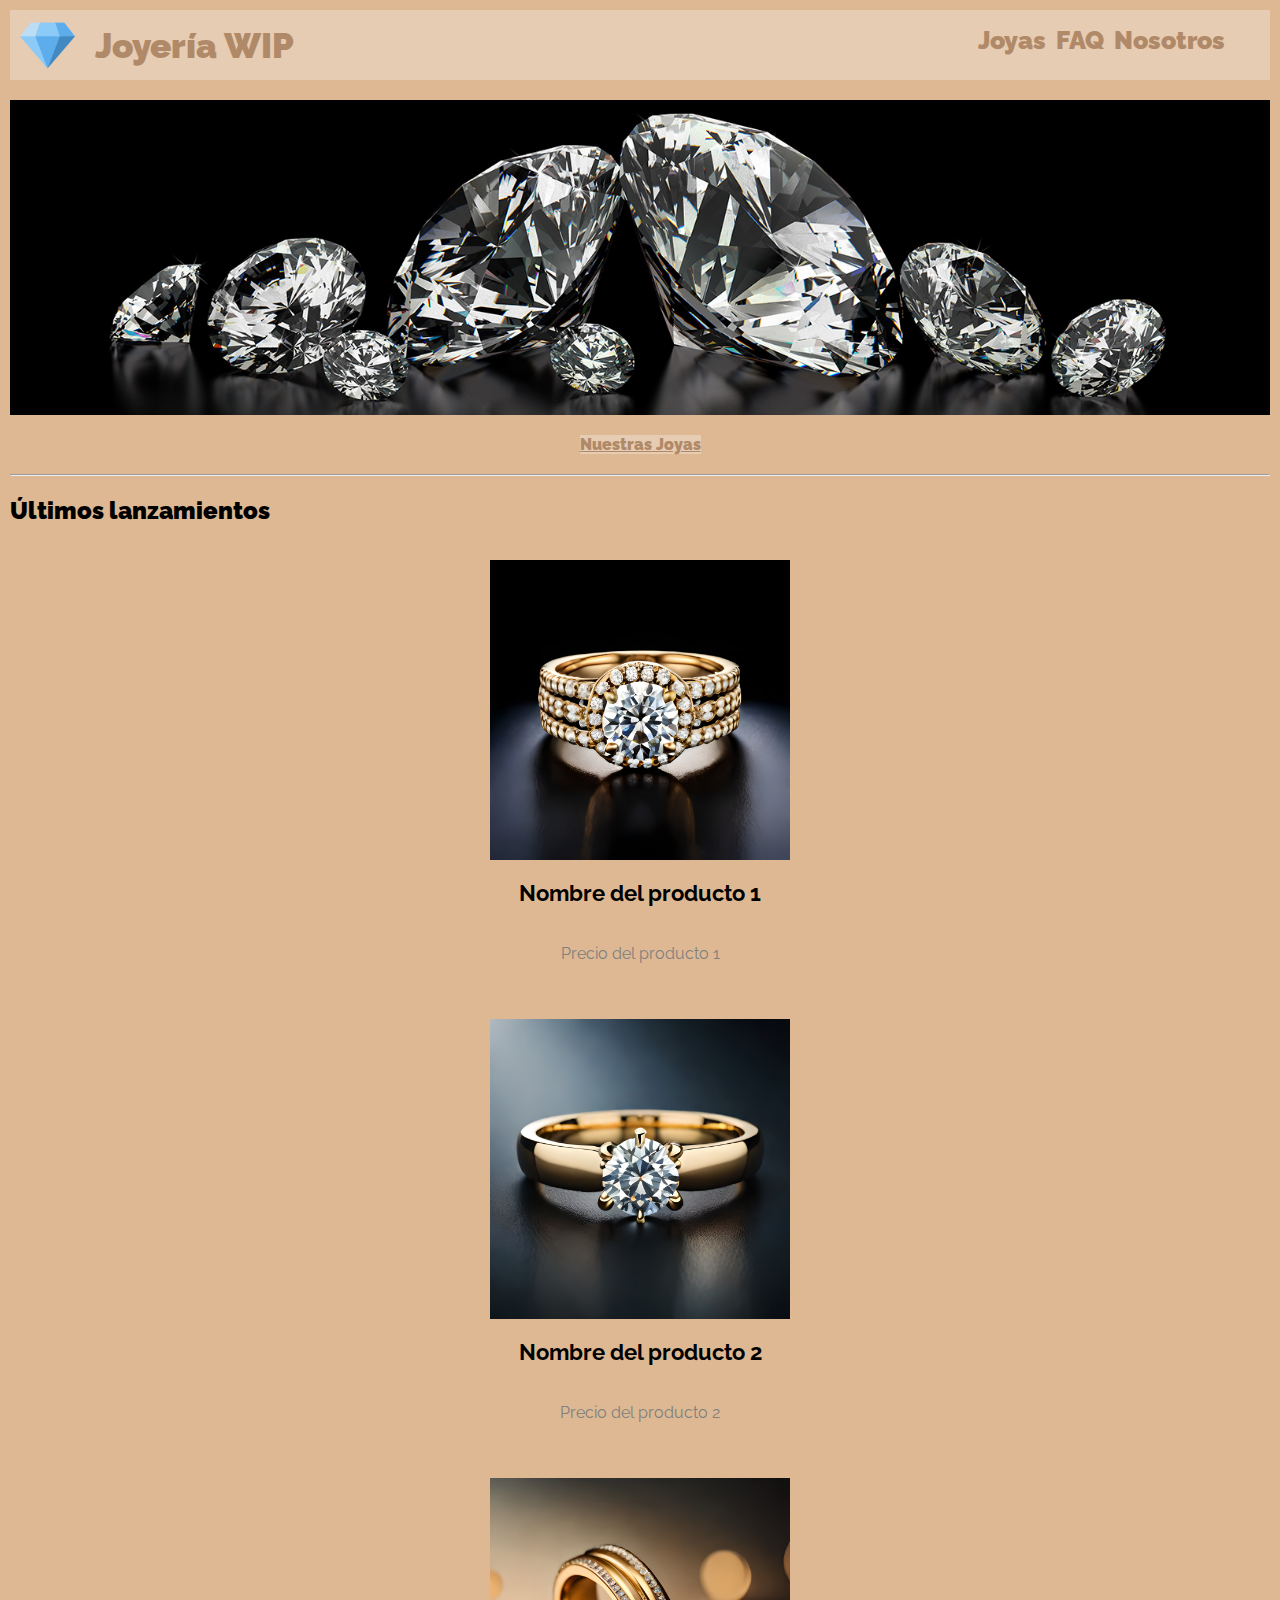
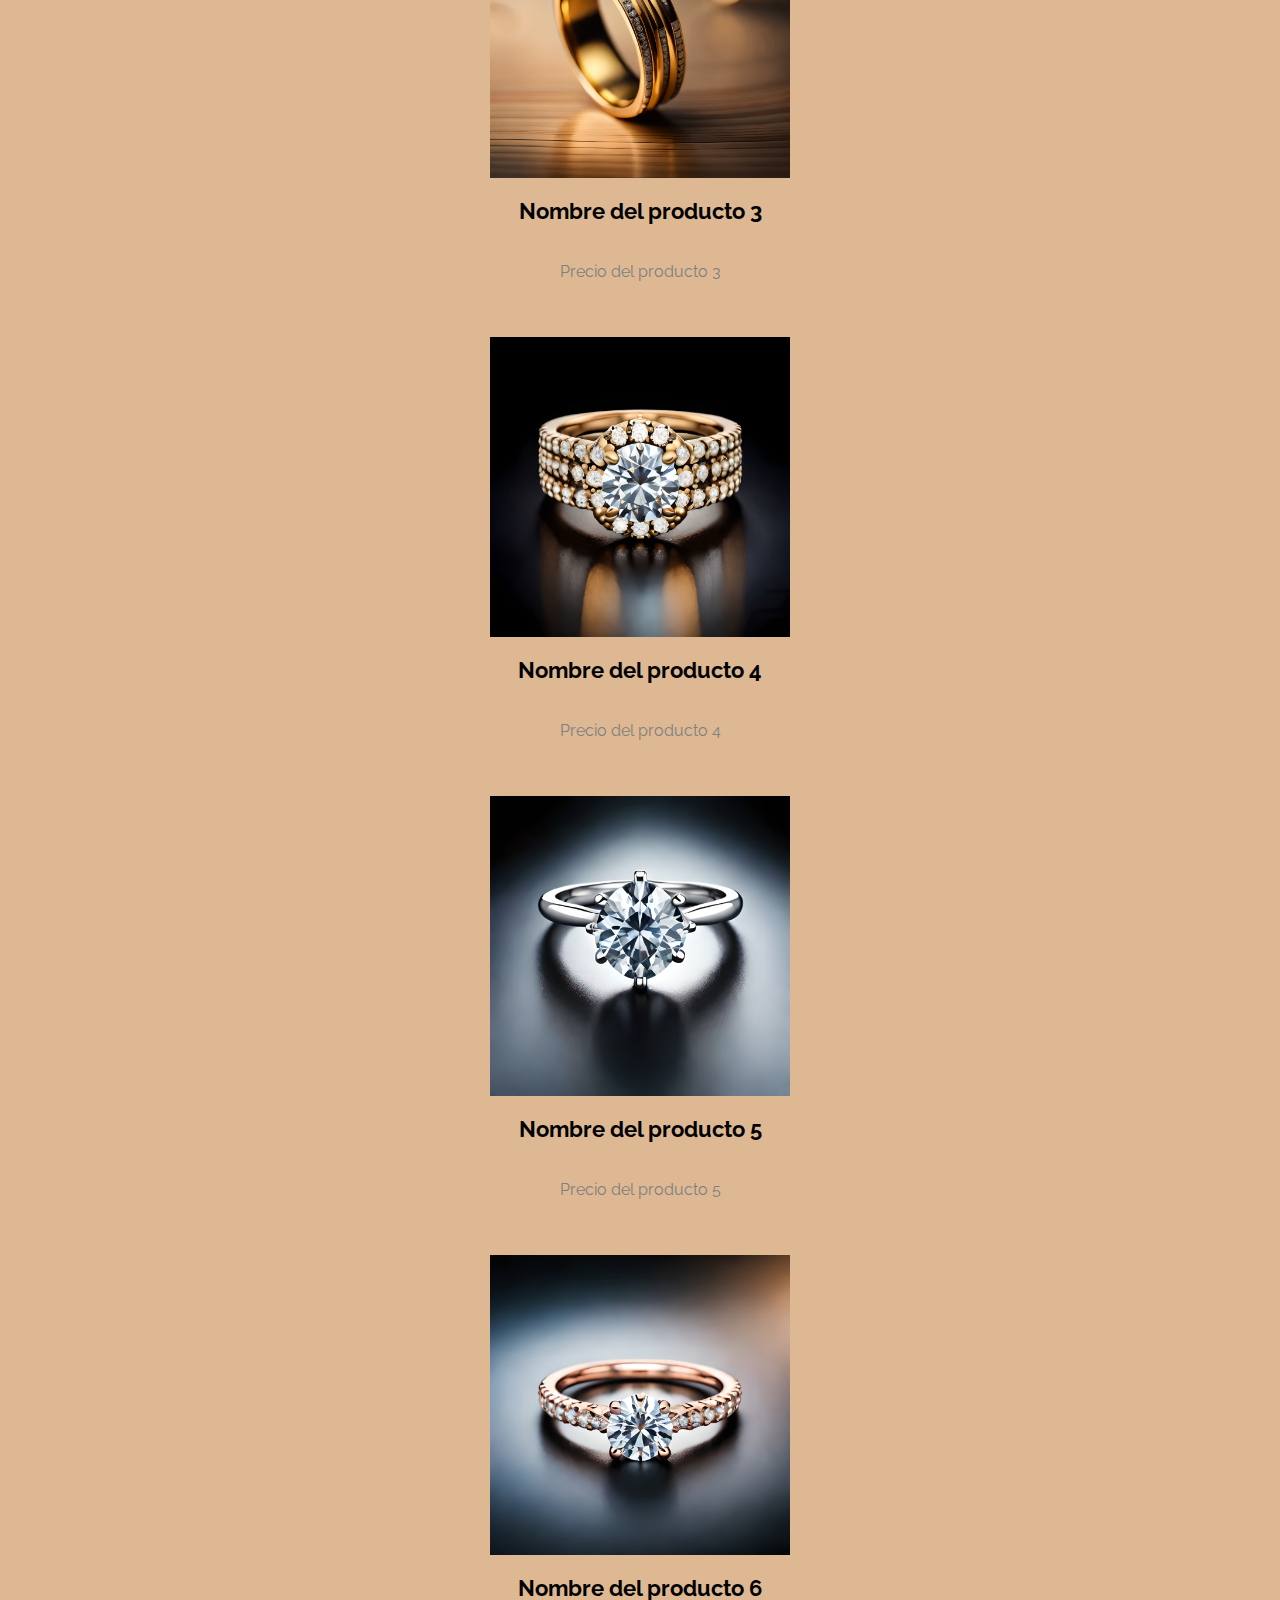
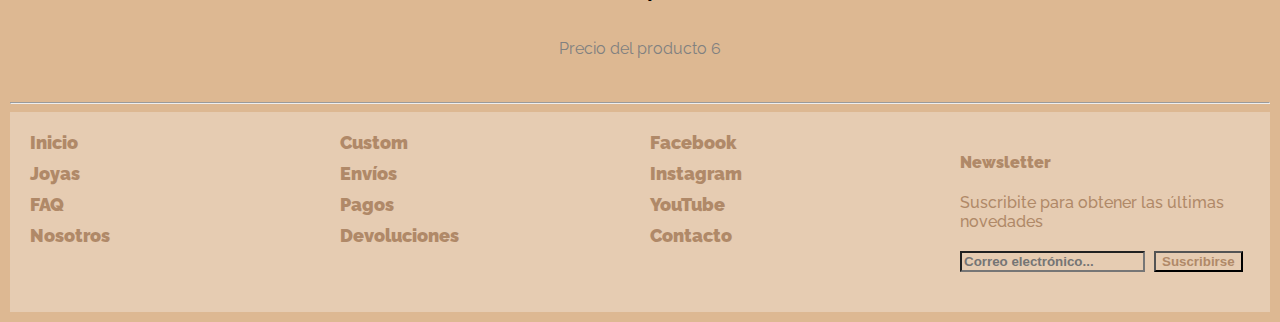
<file: index.html>
<!DOCTYPE html>
<html lang="en">

<head>
  <meta charset="UTF-8">
  <meta http-equiv="X-UA-Compatible" content="IE=edge">
  <meta name="viewport" content="width=device-width, initial-scale=1.0">
  <meta name="description" content="Ingresa al sitio para conocer nuestras piezas únicas hechas a mano. Trabajamos con plata .925 y oro 14K y 18K.">
  <meta name="keywords" content="Joyería, Joyas, Oro, Plata, 14K, 18K, .925, Diamantes, VVS, Anillos, Cadenas, Chains">
  <title>Joyeria WIP</title>
  <link rel="shortcut icon" href="media/favicon-32x32.png" type="image/x-icon">
  <link href="https://fonts.googleapis.com/css2?family=Raleway:wght@300&display=swap" rel="stylesheet">
  <link rel="stylesheet" href="css/main.css">
  <link href="https://cdn.jsdelivr.net/npm/bootstrap@5.3.0-alpha3/dist/css/bootstrap.min.css" rel="stylesheet"
  integrity="sha384-KK94CHFLLe+nY2dmCWGMq91rCGa5gtU4mk92HdvYe+M/SXH301p5ILy+dN9+nJOZ" crossorigin="anonymous">
</head>

<body class="bg-peachpuff">
  <header>
    <a href="#" class="logo">
      <img src="media/apple-touch-icon.png" alt="logo">
      <h1>Joyería WIP</h1>
    </a>

    <nav>
      <ul>
      <li> <a href="pages/joyas.html">Joyas</a> </li>
      <li> <a href="pages/faq.html">FAQ</a> </li>
      <li> <a href="pages/nosotros.html">Nosotros</a> </li>
      </ul>
    </nav>

  </header>

  <section class="inicio">
    <img class="banner" src="media/Diamonds-Banner.jpg" alt="fotos slider">
    
    <a href="pages/joyas.html" class="btn btn-default btn-lg">Nuestras Joyas</a>
  </section>

  <hr>

  <main class="container-fluid">
    <section class="ultimos-lanzamientos">
      <h2>Últimos lanzamientos</h2>
      <div class="row">
        <div class="col-md-4 col-sm-6">
          <div class="product">
            <img class="producto" src="media/Producto (1).jpg" alt="Producto 1">
            <h3>Nombre del producto 1</h3>
            <p>Precio del producto 1</p>
          </div>
        </div>

        <div class="col-md-4 col-sm-6">
          <div class="product">
            <img class="producto" src="media/Producto (2).jpg" alt="Producto 2">
            <h3>Nombre del producto 2</h3>
            <p>Precio del producto 2</p>
          </div>
        </div>

        <div class="col-md-4 col-sm-6">
          <div class="product">
            <img class="producto" src="media/Producto (3).jpg" alt="Producto 3">
            <h3>Nombre del producto 3</h3>
            <p>Precio del producto 3</p>
          </div>
        </div>

        <div class="col-md-4 col-sm-6">
          <div class="product">
            <img class="producto" src="media/Producto (4).jpg" alt="Producto 4">
            <h3>Nombre del producto 4</h3>
            <p>Precio del producto 4</p>
          </div>
        </div>

        <div class="col-md-4 col-sm-6">
          <div class="product">
            <img class="producto" src="media/Producto (5).jpg" alt="Producto 5">
            <h3>Nombre del producto 5</h3>
            <p>Precio del producto 5</p>
          </div>
        </div>

        <div class="col-md-4 col-sm-6">
          <div class="product">
            <img class="producto" src="media/Producto (6).jpg" alt="Producto 6">
            <h3>Nombre del producto 6</h3>
            <p>Precio del producto 6</p>
          </div>
        </div>
      </div>
    </section>
  </main>

  <hr>

  <footer>
    <div class="container">
      <div class="col">
          <ul>
            <li><a href="#">Inicio</a></li>
            <li><a href="pages/joyas.html">Joyas</a></li>
            <li><a href="pages/faq.html">FAQ</a></li>
            <li><a href="pages/nosotros.html">Nosotros</a></li>
          </ul>
      </div>
      <div class="col">
          <ul>
            <li><a href="pages/faq.html#custom">Custom</a></li>
            <li><a href="pages/faq.html#envios-metodosdepago-devoluciones">Envíos</a></li>
            <li><a href="pages/faq.html#envios-metodosdepago-devoluciones">Pagos</a></li>
            <li><a href="pages/faq.html#envios-metodosdepago-devoluciones">Devoluciones</a></li>
          </ul>
      </div>
      <div class="col">
          <ul>
            <li><a href="https://www.facebook.com/">Facebook</a></li>
            <li><a href="https://www.instagram.com/">Instagram</a></li>
            <li><a href="https://www.youtube.com/">YouTube</a></li>
            <li><a href="pages/faq.html#contacto">Contacto</a></li>
          </ul>
      </div>
      <div class="col newsletter-form">
        <form action="#" method="post">
          <h4>Newsletter</h4>
          <p>Suscribite para obtener las últimas novedades</p>
          <input type="email" name="email" placeholder="Correo electrónico...">
          <button type="submit">Suscribirse</button>
        </form>
      </div>
    </div>
  </footer>

  <script src="https://cdn.jsdelivr.net/npm/bootstrap@5.3.0-alpha3/dist/js/bootstrap.bundle.min.js"></script>
</body>

</html>
</file>
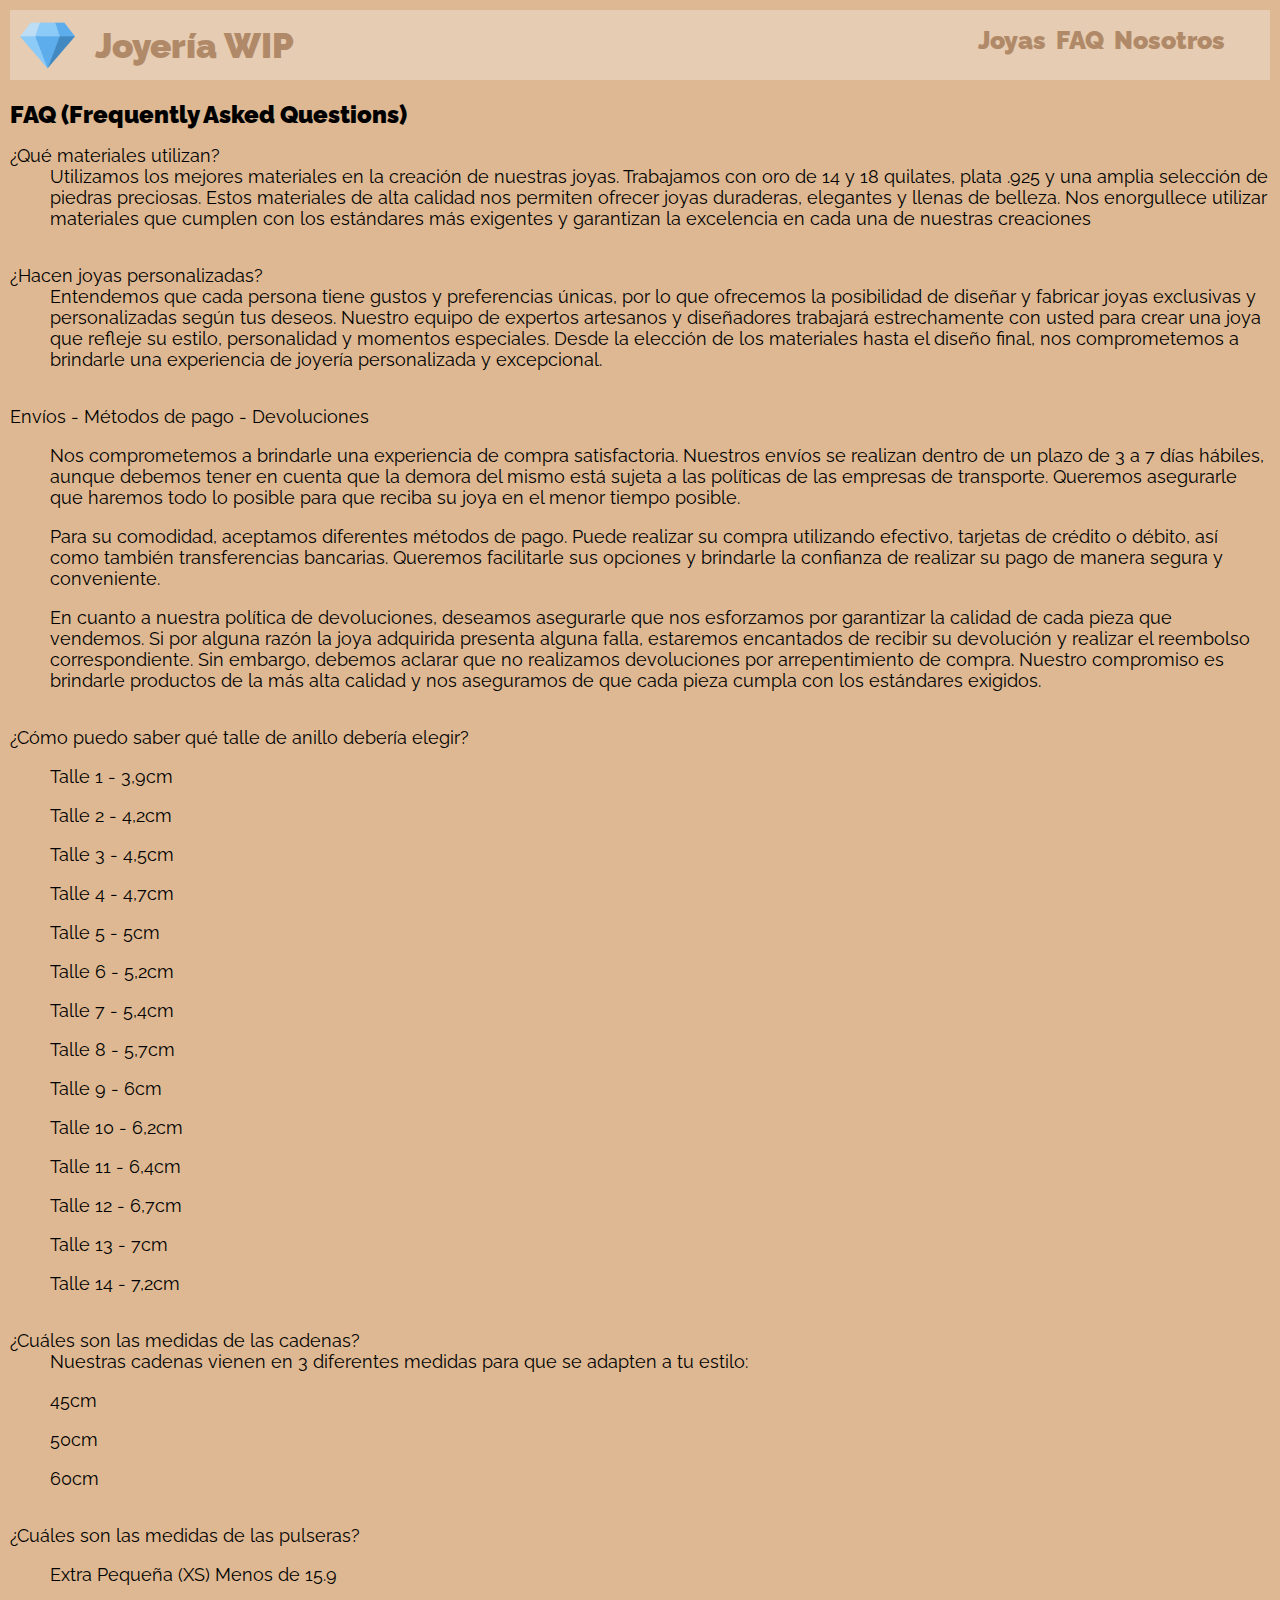
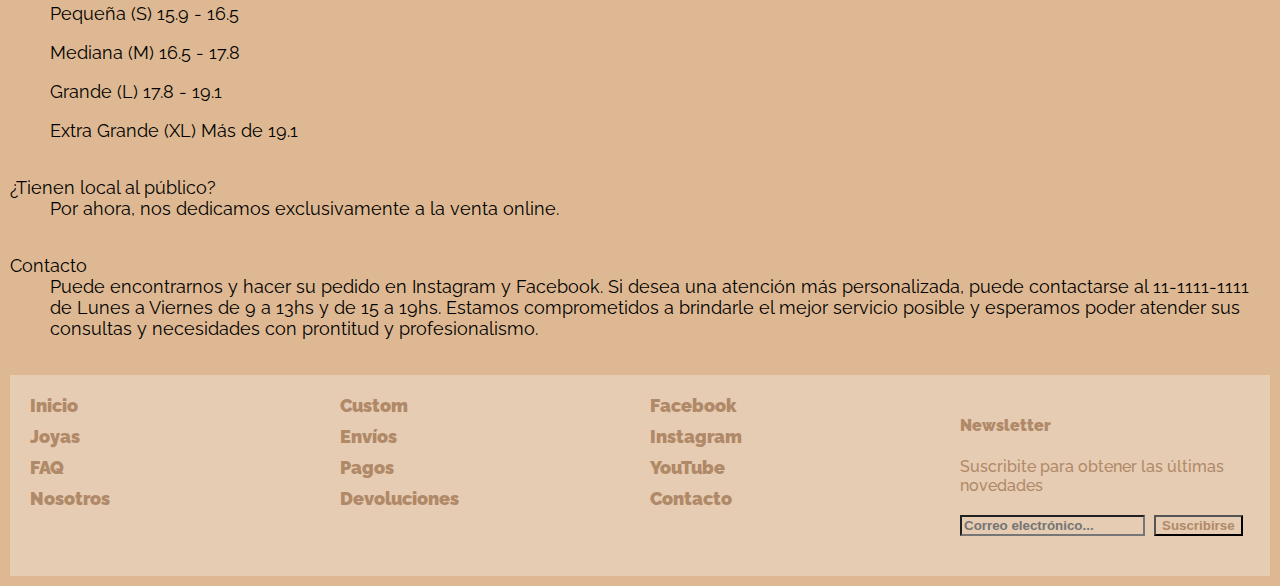
<file: pages/faq.html>
<!DOCTYPE html>
<html lang="en">

<head>
  <meta charset="UTF-8">
  <meta http-equiv="X-UA-Compatible" content="IE=edge">
  <meta name="viewport" content="width=device-width, initial-scale=1.0">
  <meta name="description" content="Ingresa al sitio para conocer nuestras piezas únicas hechas a mano. Trabajamos con plata .925 y oro 14K y 18K.">
  <meta name="keywords" content="Joyería, Joyas, Oro, Plata, 14K, 18K, .925, Diamantes, VVS, Anillos, Cadenas, Chains">
  <title>Joyeria WIP</title>
  <link rel="shortcut icon" href="media/favicon-32x32.png" type="image/x-icon">
  <link href="https://fonts.googleapis.com/css2?family=Raleway:wght@300&display=swap" rel="stylesheet">
  <link rel="stylesheet" href="../css/main.css">
  <link href="https://cdn.jsdelivr.net/npm/bootstrap@5.3.0-alpha3/dist/css/bootstrap.min.css" rel="stylesheet"
  integrity="sha384-KK94CHFLLe+nY2dmCWGMq91rCGa5gtU4mk92HdvYe+M/SXH301p5ILy+dN9+nJOZ" crossorigin="anonymous">
</head>

<body class="bg-peachpuff">
  <header>
    <a href="../index.html" class="logo">
      <img src="../media/apple-touch-icon.png" alt="logo">
      <h1>Joyería WIP</h1>
    </a>

    <nav>
      <ul>
      <li> <a href="joyas.html">Joyas</a> </li>
      <li> <a href="faq.html">FAQ</a> </li>
      <li> <a href="nosotros.html">Nosotros</a> </li>
      </ul>
    </nav>

  </header>

  <main class="faq">
    <h2>FAQ (Frequently Asked Questions)</h2>
    <dl class="faq">
      <dt>¿Qué materiales utilizan?</dt>
      <dd>Utilizamos los mejores materiales en la creación de nuestras joyas. Trabajamos con oro de 14 y 18 quilates, plata .925 y una amplia selección de piedras preciosas. Estos materiales de alta calidad nos permiten ofrecer joyas duraderas, elegantes y llenas de belleza. Nos enorgullece utilizar materiales que cumplen con los estándares más exigentes y garantizan la excelencia en cada una de nuestras creaciones</dd>

      <dt id="custom">¿Hacen joyas personalizadas?</dt>
      <dd>Entendemos que cada persona tiene gustos y preferencias únicas, por lo que ofrecemos la posibilidad de diseñar y fabricar joyas exclusivas y personalizadas según tus deseos. Nuestro equipo de expertos artesanos y diseñadores trabajará estrechamente con usted para crear una joya que refleje su estilo, personalidad y momentos especiales. Desde la elección de los materiales hasta el diseño final, nos comprometemos a brindarle una experiencia de joyería personalizada y excepcional.</dd>

      <dt id="envios-metodosdepago-devoluciones">Envíos - Métodos de pago - Devoluciones</dt>
      <dd><p>Nos comprometemos a brindarle una experiencia de compra satisfactoria. Nuestros envíos se realizan dentro de un plazo de 3 a 7 días hábiles, aunque debemos tener en cuenta que la demora del mismo está sujeta a las políticas de las empresas de transporte. Queremos asegurarle que haremos todo lo posible para que reciba su joya en el menor tiempo posible.</p>

      <p>Para su comodidad, aceptamos diferentes métodos de pago. Puede realizar su compra utilizando efectivo, tarjetas de crédito o débito, así como también transferencias bancarias. Queremos facilitarle sus opciones y brindarle la confianza de realizar su pago de manera segura y conveniente.</p>
        
      <p>En cuanto a nuestra política de devoluciones, deseamos asegurarle que nos esforzamos por garantizar la calidad de cada pieza que vendemos. Si por alguna razón la joya adquirida presenta alguna falla, estaremos encantados de recibir su devolución y realizar el reembolso correspondiente. Sin embargo, debemos aclarar que no realizamos devoluciones por arrepentimiento de compra. Nuestro compromiso es brindarle productos de la más alta calidad y nos aseguramos de que cada pieza cumpla con los estándares exigidos.</p></dd>

      <dt>¿Cómo puedo saber qué talle de anillo debería elegir?</dt>
      <dd><p>Talle 1 - 3,9cm</p> 
      <p>Talle 2 - 4,2cm</p>
      <p>Talle 3 - 4,5cm</p>
      <p>Talle 4 - 4,7cm</p>
      <p>Talle 5 - 5cm</p>
      <p>Talle 6 - 5,2cm</p>
      <p>Talle 7 - 5,4cm</p>
      <p>Talle 8 - 5,7cm</p>
      <p>Talle 9 - 6cm</p>
      <p>Talle 10 - 6,2cm</p>
      <p>Talle 11 - 6,4cm</p>
      <p>Talle 12 - 6,7cm</p>
      <p>Talle 13 - 7cm</p>
      <p>Talle 14 - 7,2cm</p></dd>

      <dt>¿Cuáles son las medidas de las cadenas?</dt>
      <dd>Nuestras cadenas vienen en 3 diferentes medidas para que se adapten a tu estilo:
      <p>45cm</p>
      <p>50cm</p>
      <p>60cm</p></dd>

      <dt>¿Cuáles son las medidas de las pulseras?</dt>
      <dd><p>Extra Pequeña (XS)	Menos de 15.9</p>
      <p>Pequeña (S)	15.9 - 16.5</p>
      <p>Mediana (M)	16.5 - 17.8</p>
      <p> Grande (L)	17.8 - 19.1</p>
      <p> Extra Grande (XL)	Más de 19.1</p></dd>

      <dt>¿Tienen local al público?</dt>
      <dd>Por ahora, nos dedicamos exclusivamente a la venta online.</dd>

      <dt id="contacto">Contacto</dt>
      <dd>Puede encontrarnos y hacer su pedido en Instagram y Facebook. Si desea una atención más personalizada, puede contactarse al 11-1111-1111 de Lunes a Viernes de 9 a 13hs y de 15 a 19hs.
      Estamos comprometidos a brindarle el mejor servicio posible y esperamos poder atender sus consultas y necesidades con prontitud y profesionalismo.
      </dd>

    </dl>
  </main>

  <footer>
    <div class="container">
      <div class="col">
          <ul>
            <li><a href="../index.html">Inicio</a></li>
            <li><a href="joyas.html">Joyas</a></li>
            <li><a href="#">FAQ</a></li>
            <li><a href="nosotros.html">Nosotros</a></li>
          </ul>
      </div>
      <div class="col">
          <ul>
            <li><a href="#custom">Custom</a></li>
            <li><a href="#envios-metodosdepago-devoluciones">Envíos</a></li>
            <li><a href="#envios-metodosdepago-devoluciones">Pagos</a></li>
            <li><a href="#envios-metodosdepago-devoluciones">Devoluciones</a></li>
          </ul>
      </div>
      <div class="col">
          <ul>
            <li><a href="https://www.facebook.com/">Facebook</a></li>
            <li><a href="https://www.instagram.com/">Instagram</a></li>
            <li><a href="https://www.youtube.com/">YouTube</a></li>
            <li><a href="#contacto">Contacto</a></li>
          </ul>
      </div>
      <div class="col newsletter-form">
        <form action="#" method="post">
          <h4>Newsletter</h4>
          <p>Suscribite para obtener las últimas novedades</p>
          <input type="email" name="email" placeholder="Correo electrónico...">
          <button type="submit">Suscribirse</button>
        </form>
      </div>
    </div>
  </footer>

  <script src="https://cdn.jsdelivr.net/npm/bootstrap@5.3.0-alpha3/dist/js/bootstrap.bundle.min.js"
    integrity="sha384-ENjdO4Dr2bkBIFxQpeoTz1HIcje39Wm4jDKdf19U8gI4ddQ3GYNS7NTKfAdVQSZe" crossorigin="anonymous"></script>
</body>

</html>
</file>
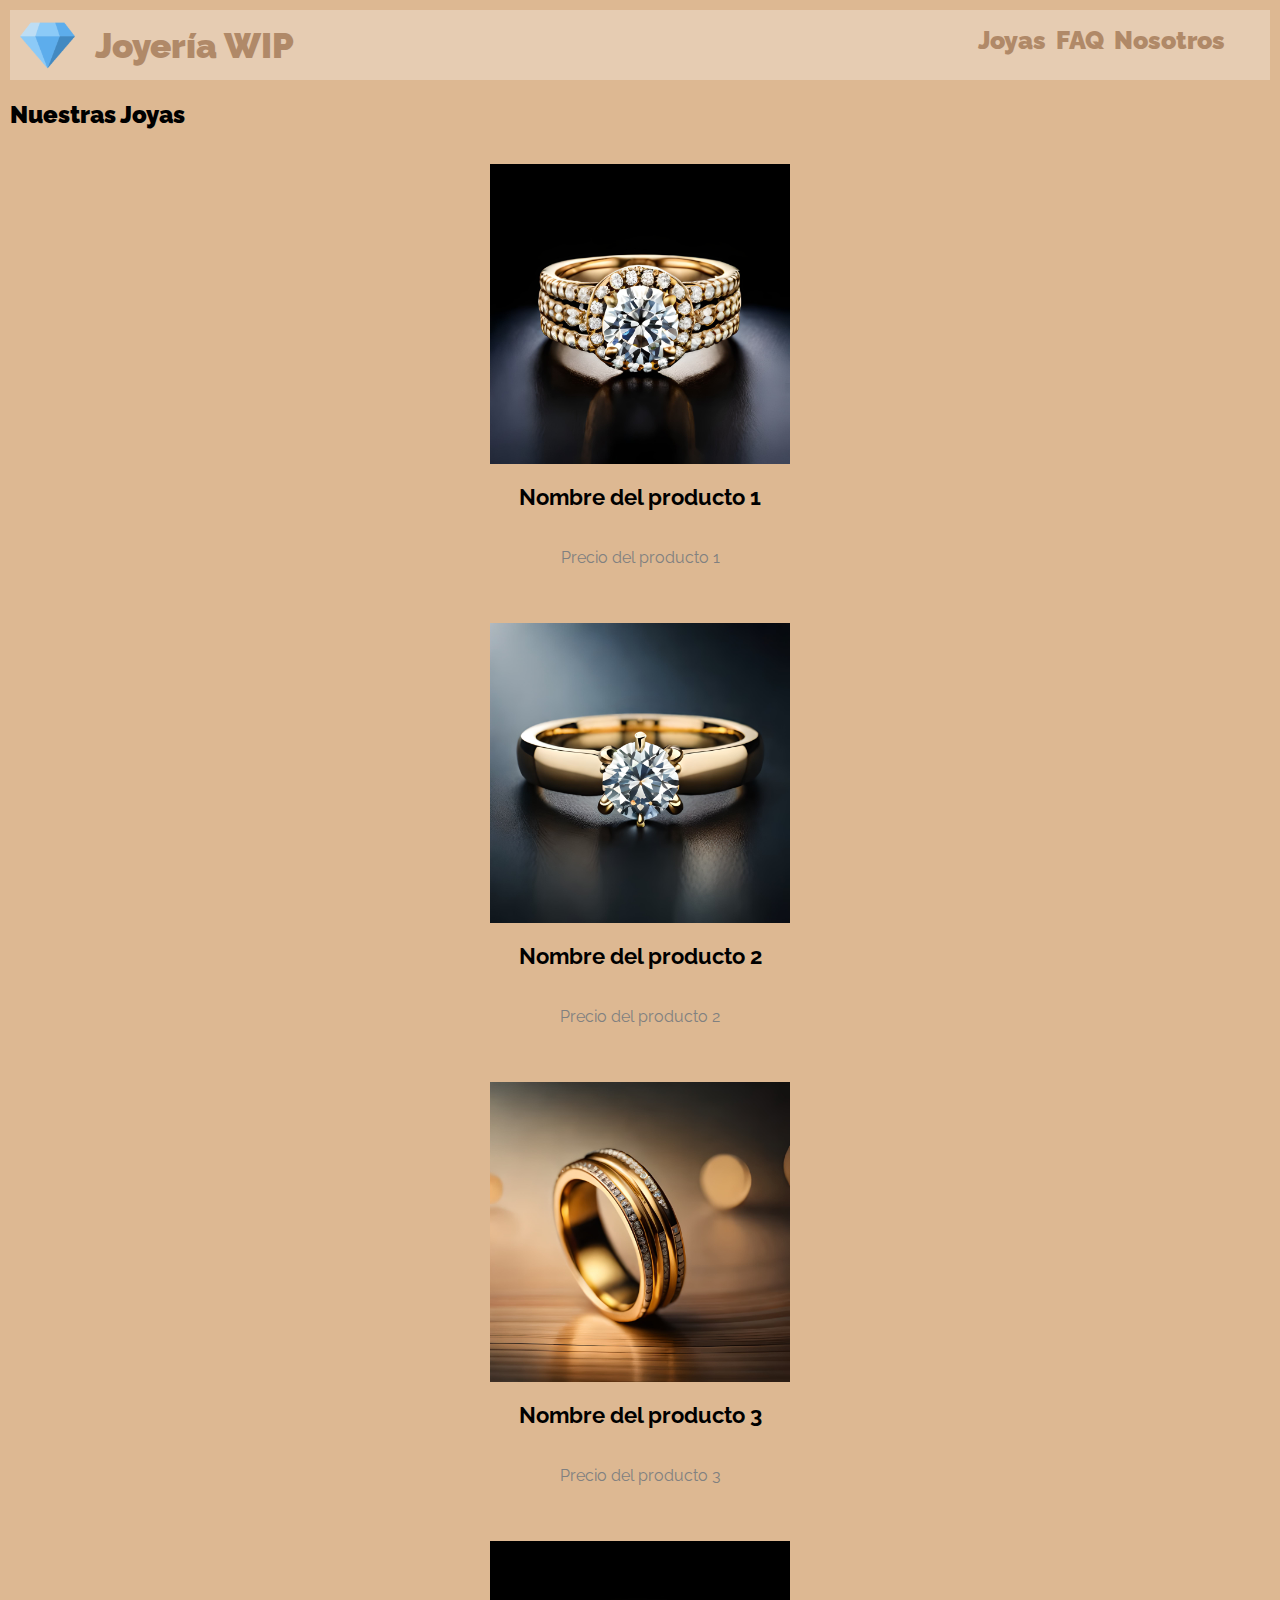
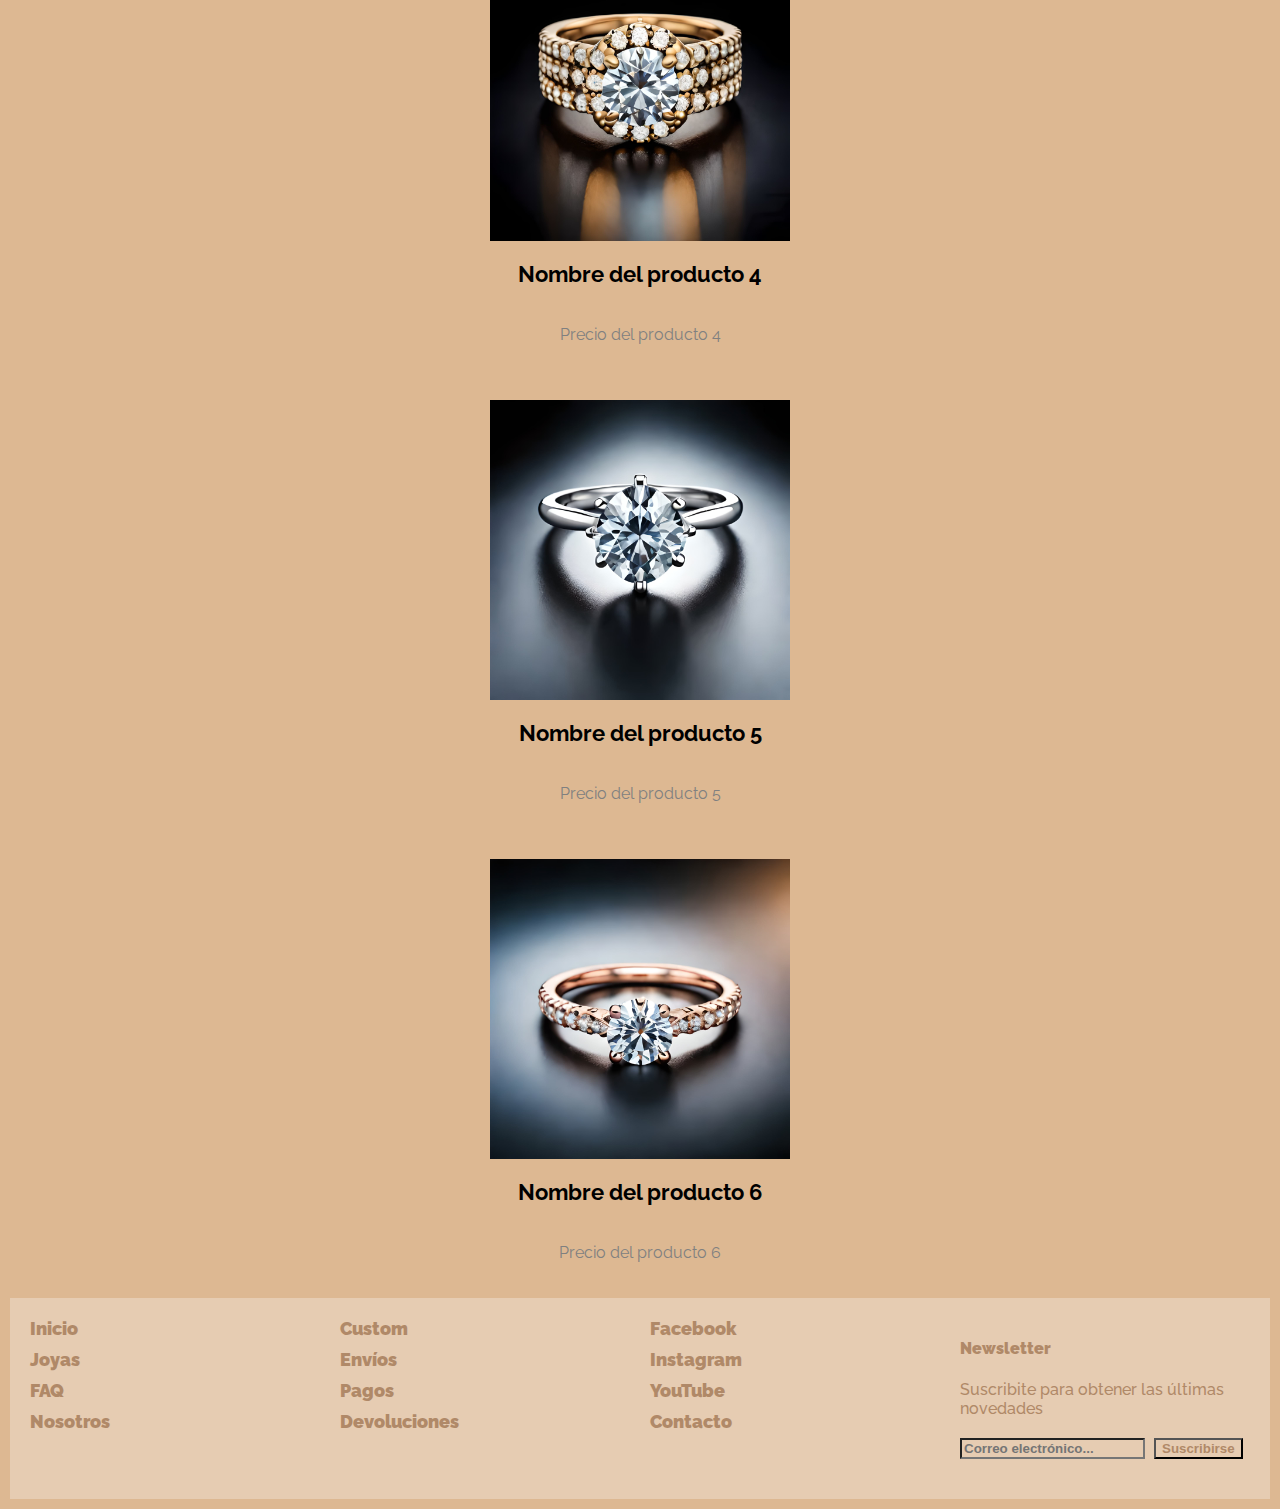
<file: pages/joyas.html>
<!DOCTYPE html>
<html lang="en">

<head>
  <meta charset="UTF-8">
  <meta http-equiv="X-UA-Compatible" content="IE=edge">
  <meta name="viewport" content="width=device-width, initial-scale=1.0">
  <meta name="description" content="Ingresa al sitio para conocer nuestras piezas únicas hechas a mano. Trabajamos con plata .925 y oro 14K y 18K.">
  <meta name="keywords" content="Joyería, Joyas, Oro, Plata, 14K, 18K, .925, Diamantes, VVS, Anillos, Cadenas, Chains">
  <title>Joyeria WIP</title>
  <link rel="shortcut icon" href="media/favicon-32x32.png" type="image/x-icon">
  <link href="https://fonts.googleapis.com/css2?family=Raleway:wght@300&display=swap" rel="stylesheet">
  <link rel="stylesheet" href="../css/main.css">
  <link href="https://cdn.jsdelivr.net/npm/bootstrap@5.3.0-alpha3/dist/css/bootstrap.min.css" rel="stylesheet"
  integrity="sha384-KK94CHFLLe+nY2dmCWGMq91rCGa5gtU4mk92HdvYe+M/SXH301p5ILy+dN9+nJOZ" crossorigin="anonymous">
</head>

<body class="bg-peachpuff">
  <header>
    <a href="../index.html" class="logo">
      <img src="../media/apple-touch-icon.png" alt="logo">
      <h1>Joyería WIP</h1>
    </a>

    <nav>
      <ul>
      <li> <a href="joyas.html">Joyas</a> </li>
      <li> <a href="faq.html">FAQ</a> </li>
      <li> <a href="nosotros.html">Nosotros</a> </li>
      </ul>
    </nav>

  </header>

  <main class="container-fluid">
    <h2> Nuestras Joyas</h2>
    <section id="productos">
      <div class="row">
        <div class="col-md-4 col-sm-6">
          <div class="product">
            <img class="producto" src="../media/Producto (1).jpg" alt="Producto 1">
            <h3>Nombre del producto 1</h3>
            <p>Precio del producto 1</p>
          </div>
        </div>

        <div class="col-md-4 col-sm-6">
          <div class="product">
            <img class="producto" src="../media/Producto (2).jpg" alt="Producto 2">
            <h3>Nombre del producto 2</h3>
            <p>Precio del producto 2</p>
          </div>
        </div>

        <div class="col-md-4 col-sm-6">
          <div class="product">
            <img class="producto" src="../media/Producto (3).jpg" alt="Producto 3">
            <h3>Nombre del producto 3</h3>
            <p>Precio del producto 3</p>
          </div>
        </div>

        <div class="col-md-4 col-sm-6">
          <div class="product">
            <img class="producto" src="../media/Producto (4).jpg" alt="Producto 4">
            <h3>Nombre del producto 4</h3>
            <p>Precio del producto 4</p>
          </div>
        </div>

        <div class="col-md-4 col-sm-6">
          <div class="product">
            <img class="producto" src="../media/Producto (5).jpg" alt="Producto 5">
            <h3>Nombre del producto 5</h3>
            <p>Precio del producto 5</p>
          </div>
        </div>

        <div class="col-md-4 col-sm-6">
          <div class="product">
            <img class="producto" src="../media/Producto (6).jpg" alt="Producto 6">
            <h3>Nombre del producto 6</h3>
            <p>Precio del producto 6</p>
          </div>
        </div>
      </div>

    </section>
  </main>

  <footer>
    <div class="container">
      <div class="col">
          <ul>
            <li><a href="../index.html">Inicio</a></li>
            <li><a href="#">Joyas</a></li>
            <li><a href="faq.html">FAQ</a></li>
            <li><a href="nosotros.html">Nosotros</a></li>
          </ul>
      </div>
      <div class="col">
          <ul>
            <li><a href="faq.html#custom">Custom</a></li>
            <li><a href="faq.html#envios-metodosdepago-devoluciones">Envíos</a></li>
            <li><a href="faq.html#envios-metodosdepago-devoluciones">Pagos</a></li>
            <li><a href="faq.html#envios-metodosdepago-devoluciones">Devoluciones</a></li>
          </ul>
      </div>
      <div class="col">
          <ul>
            <li><a href="https://www.facebook.com/">Facebook</a></li>
            <li><a href="https://www.instagram.com/">Instagram</a></li>
            <li><a href="https://www.youtube.com/">YouTube</a></li>
            <li><a href="faq.html#contacto">Contacto</a></li>
          </ul>
      </div>
      <div class="col newsletter-form">
        <form action="#" method="post">
          <h4>Newsletter</h4>
          <p>Suscribite para obtener las últimas novedades</p>
          <input type="email" name="email" placeholder="Correo electrónico...">
          <button type="submit">Suscribirse</button>
        </form>
      </div>
    </div>
  </footer>

  <script src="https://cdn.jsdelivr.net/npm/bootstrap@5.3.0-alpha3/dist/js/bootstrap.bundle.min.js"
    integrity="sha384-ENjdO4Dr2bkBIFxQpeoTz1HIcje39Wm4jDKdf19U8gI4ddQ3GYNS7NTKfAdVQSZe" crossorigin="anonymous"></script>
</body>

</html>
</file>
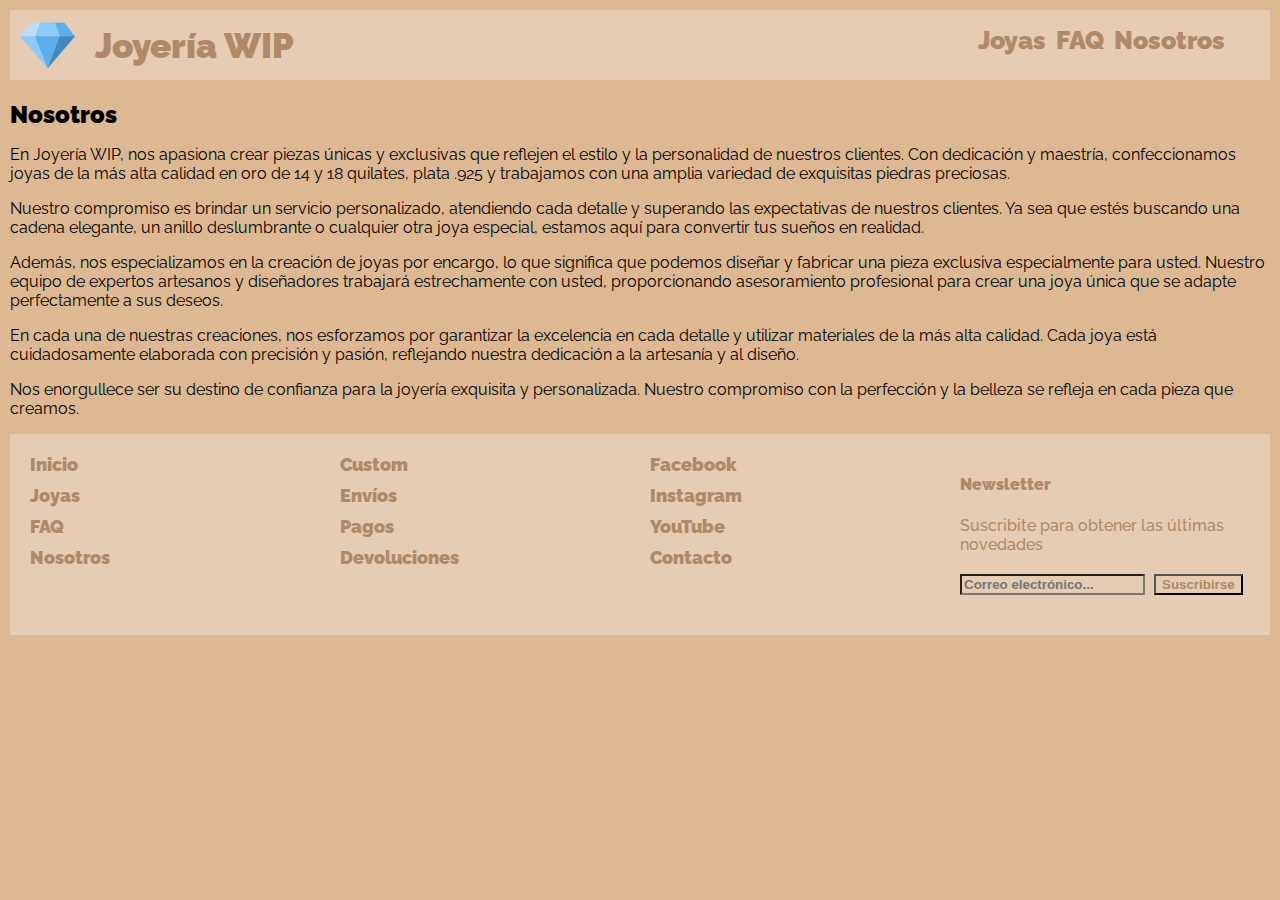
<file: pages/nosotros.html>
<!DOCTYPE html>
<html lang="en">

<head>
  <meta charset="UTF-8">
  <meta http-equiv="X-UA-Compatible" content="IE=edge">
  <meta name="viewport" content="width=device-width, initial-scale=1.0">
  <meta name="description" content="Ingresa al sitio para conocer nuestras piezas únicas hechas a mano. Trabajamos con plata .925 y oro 14K y 18K.">
  <meta name="keywords" content="Joyería, Joyas, Oro, Plata, 14K, 18K, .925, Diamantes, VVS, Anillos, Cadenas, Chains">
  <title>Joyeria WIP</title>
  <link rel="shortcut icon" href="media/favicon-32x32.png" type="image/x-icon">
  <link href="https://fonts.googleapis.com/css2?family=Raleway:wght@300&display=swap" rel="stylesheet">
  <link rel="stylesheet" href="../css/main.css">
  <link href="https://cdn.jsdelivr.net/npm/bootstrap@5.3.0-alpha3/dist/css/bootstrap.min.css" rel="stylesheet"
  integrity="sha384-KK94CHFLLe+nY2dmCWGMq91rCGa5gtU4mk92HdvYe+M/SXH301p5ILy+dN9+nJOZ" crossorigin="anonymous">
</head>

<body class="bg-peachpuff">
  <header>
    <a href="../index.html" class="logo">
      <img src="../media/apple-touch-icon.png" alt="logo">
      <h1>Joyería WIP</h1>
    </a>

    <nav>
      <ul>
      <li> <a href="joyas.html">Joyas</a> </li>
      <li> <a href="faq.html">FAQ</a> </li>
      <li> <a href="nosotros.html">Nosotros</a> </li>
      </ul>
    </nav>

  </header>

  <main class="nosotros">
    <h2> Nosotros</h2>
      <section class="nosotros">
      <p>En Joyería WIP, nos apasiona crear piezas únicas y exclusivas que reflejen el estilo y la personalidad de nuestros clientes. Con dedicación y maestría, confeccionamos joyas de la más alta calidad en oro de 14 y 18 quilates, plata .925 y trabajamos con una amplia variedad de exquisitas piedras preciosas.</p>

      <p>Nuestro compromiso es brindar un servicio personalizado, atendiendo cada detalle y superando las expectativas de nuestros clientes. Ya sea que estés buscando una cadena elegante, un anillo deslumbrante o cualquier otra joya especial, estamos aquí para convertir tus sueños en realidad.</p>
        
      <p>Además, nos especializamos en la creación de joyas por encargo, lo que significa que podemos diseñar y fabricar una pieza exclusiva especialmente para usted. Nuestro equipo de expertos artesanos y diseñadores trabajará estrechamente con usted, proporcionando asesoramiento profesional para crear una joya única que se adapte perfectamente a sus deseos.</p>
        
      <p>En cada una de nuestras creaciones, nos esforzamos por garantizar la excelencia en cada detalle y utilizar materiales de la más alta calidad. Cada joya está cuidadosamente elaborada con precisión y pasión, reflejando nuestra dedicación a la artesanía y al diseño.</p>
        
      <p>Nos enorgullece ser su destino de confianza para la joyería exquisita y personalizada. Nuestro compromiso con la perfección y la belleza se refleja en cada pieza que creamos.</p>
      </section>

     <!-- <div class="p">
        <p>Lo invitamos a ver estos vídeos informativos...</p>
      </div>

      <section class="videos">
        <div class="iframe-container"><iframe width="560" height="315" src="https://www.youtube-nocookie.com/embed/PS_7znBuK8Q" title="YouTube video player" frameborder="0" allow="accelerometer; autoplay; clipboard-write; encrypted-media; gyroscope; picture-in-picture; web-share" allowfullscreen></iframe></div>

        <div class="iframe-container"></div><iframe width="560" height="315" src="https://www.youtube-nocookie.com/embed/OufTOjxJ3Xo" title="YouTube video player" frameborder="0" allow="accelerometer; autoplay; clipboard-write; encrypted-media; gyroscope; picture-in-picture; web-share" allowfullscreen></iframe></div>

        <div class="iframe-container"><iframe width="560" height="315" src="https://www.youtube-nocookie.com/embed/_33tPK22hLM" title="YouTube video player" frameborder="0" allow="accelerometer; autoplay; clipboard-write; encrypted-media; gyroscope; picture-in-picture; web-share" allowfullscreen></iframe></div>
      </section>
      -->

  </main>

  <footer>
    <div class="container">
      <div class="col">
          <ul>
            <li><a href="../index.html">Inicio</a></li>
            <li><a href="joyas.html">Joyas</a></li>
            <li><a href="faq.html">FAQ</a></li>
            <li><a href="#">Nosotros</a></li>
          </ul>
      </div>
      <div class="col">
          <ul>
            <li><a href="faq.html#custom">Custom</a></li>
            <li><a href="faq.html#envios-metodosdepago-devoluciones">Envíos</a></li>
            <li><a href="faq.html#envios-metodosdepago-devoluciones">Pagos</a></li>
            <li><a href="faq.html#envios-metodosdepago-devoluciones">Devoluciones</a></li>
          </ul>
      </div>
      <div class="col">
          <ul>
            <li><a href="https://www.facebook.com/">Facebook</a></li>
            <li><a href="https://www.instagram.com/">Instagram</a></li>
            <li><a href="https://www.youtube.com/">YouTube</a></li>
            <li><a href="faq.html#contacto">Contacto</a></li>
          </ul>
      </div>
      <div class="col newsletter-form">
        <form action="#" method="post">
          <h4>Newsletter</h4>
          <p>Suscribite para obtener las últimas novedades</p>
          <input type="email" name="email" placeholder="Correo electrónico...">
          <button type="submit">Suscribirse</button>
        </form>
      </div>
    </div>
  </footer>

  <script src="https://cdn.jsdelivr.net/npm/bootstrap@5.3.0-alpha3/dist/js/bootstrap.bundle.min.js"
    integrity="sha384-ENjdO4Dr2bkBIFxQpeoTz1HIcje39Wm4jDKdf19U8gI4ddQ3GYNS7NTKfAdVQSZe" crossorigin="anonymous"></script>
</body>

</html>
</file>
<file: css/main.css>
@media only screen and (max-width: 768px) {
  .logo {
    justify-content: center;
    margin-right: 0;
  }
  .logo h1 {
    font-size: 25px;
    margin-left: 0;
  }
  header nav {
    display: flex;
    margin-right: 0;
    font-size: 20px;
  }
  header nav a {
    margin-right: 10px;
  }
  .product-container {
    grid-template-columns: repeat(auto-fit, minmax(250px, 1fr));
  }
}
@media only screen and (max-width: 576px) {
  .logo h1 {
    display: none;
  }
  header nav {
    display: flex;
    font-size: 20px;
  }
  a {
    margin-right: 10px;
  }
  .product-container {
    grid-template-columns: repeat(auto-fit, minmax(200px, 1fr));
  }
  .newsletter-form {
    text-align: center;
  }
  .col {
    margin-right: 0;
  }
}
header {
  display: flex;
  height: 70px;
  margin-bottom: 20px;
  background-color: rgb(230, 204, 178);
  justify-content: space-between;
  align-items: center;
}

header .logo {
  display: flex;
  height: 55px;
  margin: 10px;
  text-decoration: none;
}

header .logo img {
  height: 100%;
}

header .logo h1 {
  padding: 10px;
  font-size: 35px;
  font-weight: 900;
  align-self: center;
  margin-left: 10px;
  color: rgb(176, 137, 104);
}

header .logo h1:hover {
  color: grey;
}

header nav {
  display: flex;
  margin-right: 15px;
  font-size: 25px;
  align-items: center;
  padding-right: 20px;
}

header nav ul {
  display: flex;
  list-style: none;
  margin: 0;
  padding: 0;
}

header nav ul li {
  margin-right: 10px;
}

header nav ul li a {
  font-weight: 900;
  text-decoration: none;
  color: rgb(176, 137, 104);
  font-size: 25px;
}

header nav ul li a:hover {
  color: grey;
}

body.bg-peachpuff {
  background-color: rgb(221, 184, 146);
  font-family: "Raleway", sans-serif;
  margin: 10px;
}

.inicio {
  display: flex;
  justify-content: center;
  align-items: center;
  flex-direction: column;
  margin-bottom: 20px;
}

.inicio .banner {
  max-width: 100%;
  height: auto;
  margin-bottom: 20px;
}

.inicio .btn-default {
  display: block;
  margin: 0 auto;
  text-align: center;
  font-weight: 900;
  background-color: rgb(230, 204, 178);
  color: rgb(176, 137, 104);
}

.inicio .btn-default:hover {
  background-color: grey;
}

.product-container {
  display: grid;
  grid-template-columns: repeat(auto-fit, minmax(300px, 1fr));
  grid-gap: 20px;
}

.product {
  display: flex;
  flex-direction: column;
  align-items: center;
  justify-content: center;
  padding: 20px;
}

.product:hover {
  box-shadow: 0 4px 8px rgba(0, 0, 0, 0.2);
}

.product h3 {
  font-size: 22px;
  margin-top: 20px;
}

.product p {
  font-size: 16px;
  color: grey;
}

.product img.producto {
  max-width: 100%;
  height: auto;
  object-fit: contain;
  max-height: 300px;
}

img.banner {
  max-width: 100%;
  height: auto;
}

main h2 {
  font-weight: 900;
  margin-bottom: 15px;
}

.faq dt {
  font-size: 18px;
}

.faq dd {
  font-size: 18px;
  margin-bottom: 2em;
}

/*.nosotros p {
  font-size: 18px;
}

.videos {
  display:flex;
  flex-direction: row;
  justify-content: space-between;
  margin: 20px;
}

.p p {
  font-size: 25px;
  font-weight: 900;
  margin-top: 50px;
}*/
footer {
  background-color: rgb(230, 204, 178);
  padding: 20px;
}

.container {
  display: flex;
  flex-wrap: wrap;
  align-items: flex-start;
}

.col {
  flex: 1;
  margin-bottom: 20px;
}

.col:not(:last-child) {
  margin-right: 20px;
}

ul {
  list-style: none;
  padding: 0;
  margin: 0;
}
ul li {
  margin-bottom: 10px;
}
ul li a {
  font-size: 18px;
  font-weight: 900;
  color: rgb(176, 137, 104);
  text-decoration: none;
}
ul li a:hover {
  color: grey;
}

.newsletter-form {
  flex: 1;
  text-align: right;
}
.newsletter-form form {
  text-align: left;
}
.newsletter-form h4 {
  color: rgb(176, 137, 104);
  font-weight: 900;
}
.newsletter-form p {
  color: rgb(176, 137, 104);
  font-weight: 500;
  margin: 0;
  margin-bottom: 10px;
}
.newsletter-form input[type=email] {
  background-color: rgb(230, 204, 178);
}
.newsletter-form input[type=email]::placeholder {
  opacity: 1;
  font-weight: 700;
}
.newsletter-form button[type=submit] {
  background-color: rgb(230, 204, 178);
  color: rgb(176, 137, 104);
  accent-color: grey;
  font-weight: 900;
  margin-top: 10px;
  margin-left: 5px;
}
.newsletter-form button[type=submit]:hover {
  color: grey;
}

/*# sourceMappingURL=main.css.map */
</file>
